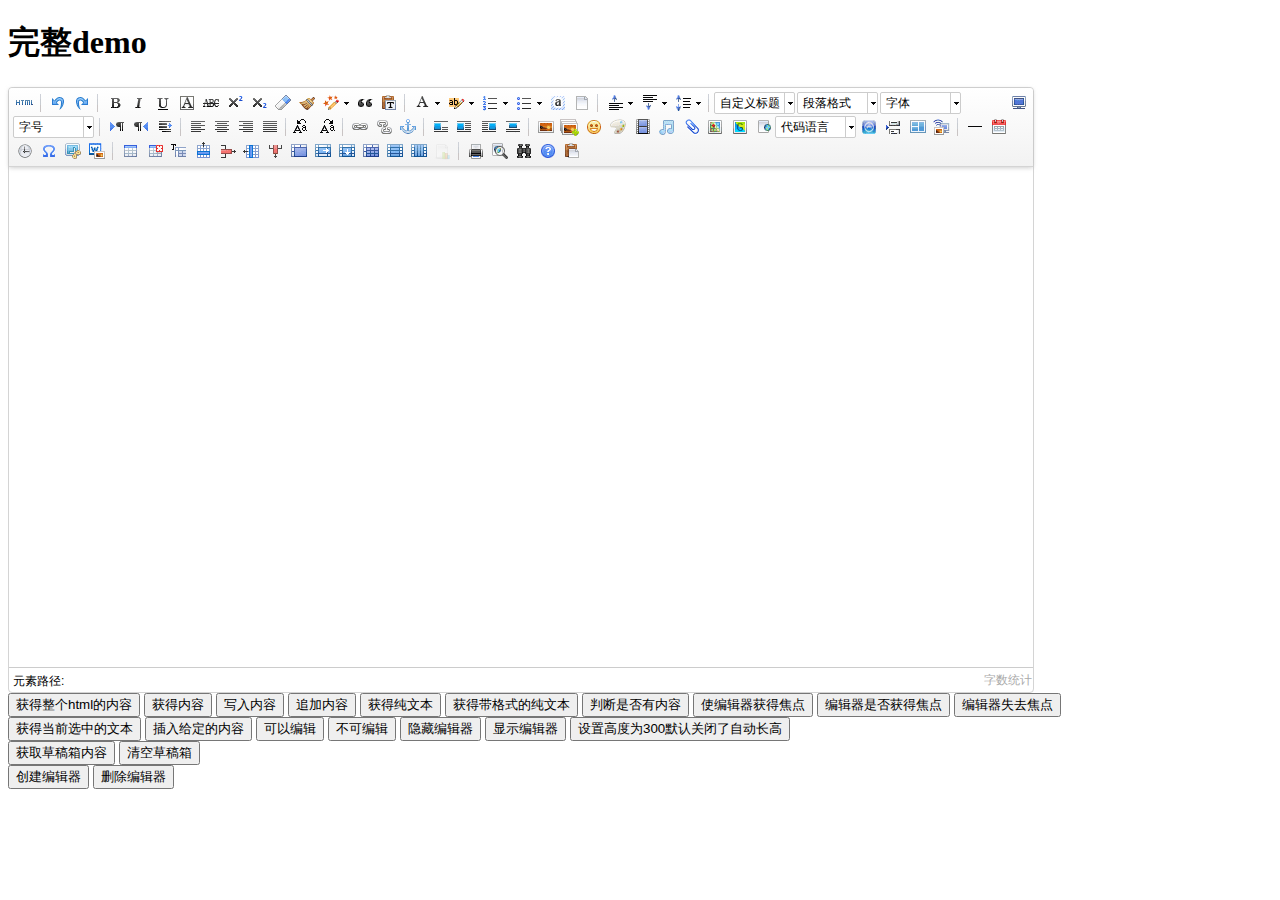
<file: b_admin/ueditor/index.html>
<!DOCTYPE HTML PUBLIC "-//W3C//DTD HTML 4.01 Transitional//EN"
        "http://www.w3.org/TR/html4/loose.dtd">
<html>
<head>
    <title>完整demo</title>
    <meta http-equiv="Content-Type" content="text/html;charset=utf-8"/>
    <script type="text/javascript" charset="utf-8" src="ueditor.config.js"></script>
    <script type="text/javascript" charset="utf-8" src="ueditor.all.min.js"> </script>
    <!--建议手动加在语言，避免在ie下有时因为加载语言失败导致编辑器加载失败-->
    <!--这里加载的语言文件会覆盖你在配置项目里添加的语言类型，比如你在配置项目里配置的是英文，这里加载的中文，那最后就是中文-->
    <script type="text/javascript" charset="utf-8" src="lang/zh-cn/zh-cn.js"></script>

    <style type="text/css">
        div{
            width:100%;
        }
    </style>
</head>
<body>
<div>
    <h1>完整demo</h1>
    <script id="editor" type="text/plain" style="width:1024px;height:500px;"></script>
</div>
<div id="btns">
    <div>
        <button onclick="getAllHtml()">获得整个html的内容</button>
        <button onclick="getContent()">获得内容</button>
        <button onclick="setContent()">写入内容</button>
        <button onclick="setContent(true)">追加内容</button>
        <button onclick="getContentTxt()">获得纯文本</button>
        <button onclick="getPlainTxt()">获得带格式的纯文本</button>
        <button onclick="hasContent()">判断是否有内容</button>
        <button onclick="setFocus()">使编辑器获得焦点</button>
        <button onmousedown="isFocus(event)">编辑器是否获得焦点</button>
        <button onmousedown="setblur(event)" >编辑器失去焦点</button>

    </div>
    <div>
        <button onclick="getText()">获得当前选中的文本</button>
        <button onclick="insertHtml()">插入给定的内容</button>
        <button id="enable" onclick="setEnabled()">可以编辑</button>
        <button onclick="setDisabled()">不可编辑</button>
        <button onclick=" UE.getEditor('editor').setHide()">隐藏编辑器</button>
        <button onclick=" UE.getEditor('editor').setShow()">显示编辑器</button>
        <button onclick=" UE.getEditor('editor').setHeight(300)">设置高度为300默认关闭了自动长高</button>
    </div>

    <div>
        <button onclick="getLocalData()" >获取草稿箱内容</button>
        <button onclick="clearLocalData()" >清空草稿箱</button>
    </div>

</div>
<div>
    <button onclick="createEditor()">
    创建编辑器</button>
    <button onclick="deleteEditor()">
    删除编辑器</button>
</div>

<script type="text/javascript">

    //实例化编辑器
    //建议使用工厂方法getEditor创建和引用编辑器实例，如果在某个闭包下引用该编辑器，直接调用UE.getEditor('editor')就能拿到相关的实例
    var ue = UE.getEditor('editor');


    function isFocus(e){
        alert(UE.getEditor('editor').isFocus());
        UE.dom.domUtils.preventDefault(e)
    }
    function setblur(e){
        UE.getEditor('editor').blur();
        UE.dom.domUtils.preventDefault(e)
    }
    function insertHtml() {
        var value = prompt('插入html代码', '');
        UE.getEditor('editor').execCommand('insertHtml', value)
    }
    function createEditor() {
        enableBtn();
        UE.getEditor('editor');
    }
    function getAllHtml() {
        alert(UE.getEditor('editor').getAllHtml())
    }
    function getContent() {
        var arr = [];
        arr.push("使用editor.getContent()方法可以获得编辑器的内容");
        arr.push("内容为：");
        arr.push(UE.getEditor('editor').getContent());
        alert(arr.join("\n"));
    }
    function getPlainTxt() {
        var arr = [];
        arr.push("使用editor.getPlainTxt()方法可以获得编辑器的带格式的纯文本内容");
        arr.push("内容为：");
        arr.push(UE.getEditor('editor').getPlainTxt());
        alert(arr.join('\n'))
    }
    function setContent(isAppendTo) {
        var arr = [];
        arr.push("使用editor.setContent('欢迎使用ueditor')方法可以设置编辑器的内容");
        UE.getEditor('editor').setContent('欢迎使用ueditor', isAppendTo);
        alert(arr.join("\n"));
    }
    function setDisabled() {
        UE.getEditor('editor').setDisabled('fullscreen');
        disableBtn("enable");
    }

    function setEnabled() {
        UE.getEditor('editor').setEnabled();
        enableBtn();
    }

    function getText() {
        //当你点击按钮时编辑区域已经失去了焦点，如果直接用getText将不会得到内容，所以要在选回来，然后取得内容
        var range = UE.getEditor('editor').selection.getRange();
        range.select();
        var txt = UE.getEditor('editor').selection.getText();
        alert(txt)
    }

    function getContentTxt() {
        var arr = [];
        arr.push("使用editor.getContentTxt()方法可以获得编辑器的纯文本内容");
        arr.push("编辑器的纯文本内容为：");
        arr.push(UE.getEditor('editor').getContentTxt());
        alert(arr.join("\n"));
    }
    function hasContent() {
        var arr = [];
        arr.push("使用editor.hasContents()方法判断编辑器里是否有内容");
        arr.push("判断结果为：");
        arr.push(UE.getEditor('editor').hasContents());
        alert(arr.join("\n"));
    }
    function setFocus() {
        UE.getEditor('editor').focus();
    }
    function deleteEditor() {
        disableBtn();
        UE.getEditor('editor').destroy();
    }
    function disableBtn(str) {
        var div = document.getElementById('btns');
        var btns = UE.dom.domUtils.getElementsByTagName(div, "button");
        for (var i = 0, btn; btn = btns[i++];) {
            if (btn.id == str) {
                UE.dom.domUtils.removeAttributes(btn, ["disabled"]);
            } else {
                btn.setAttribute("disabled", "true");
            }
        }
    }
    function enableBtn() {
        var div = document.getElementById('btns');
        var btns = UE.dom.domUtils.getElementsByTagName(div, "button");
        for (var i = 0, btn; btn = btns[i++];) {
            UE.dom.domUtils.removeAttributes(btn, ["disabled"]);
        }
    }

    function getLocalData () {
        alert(UE.getEditor('editor').execCommand( "getlocaldata" ));
    }

    function clearLocalData () {
        UE.getEditor('editor').execCommand( "clearlocaldata" );
        alert("已清空草稿箱")
    }
</script>
</body>
</html>
</file>
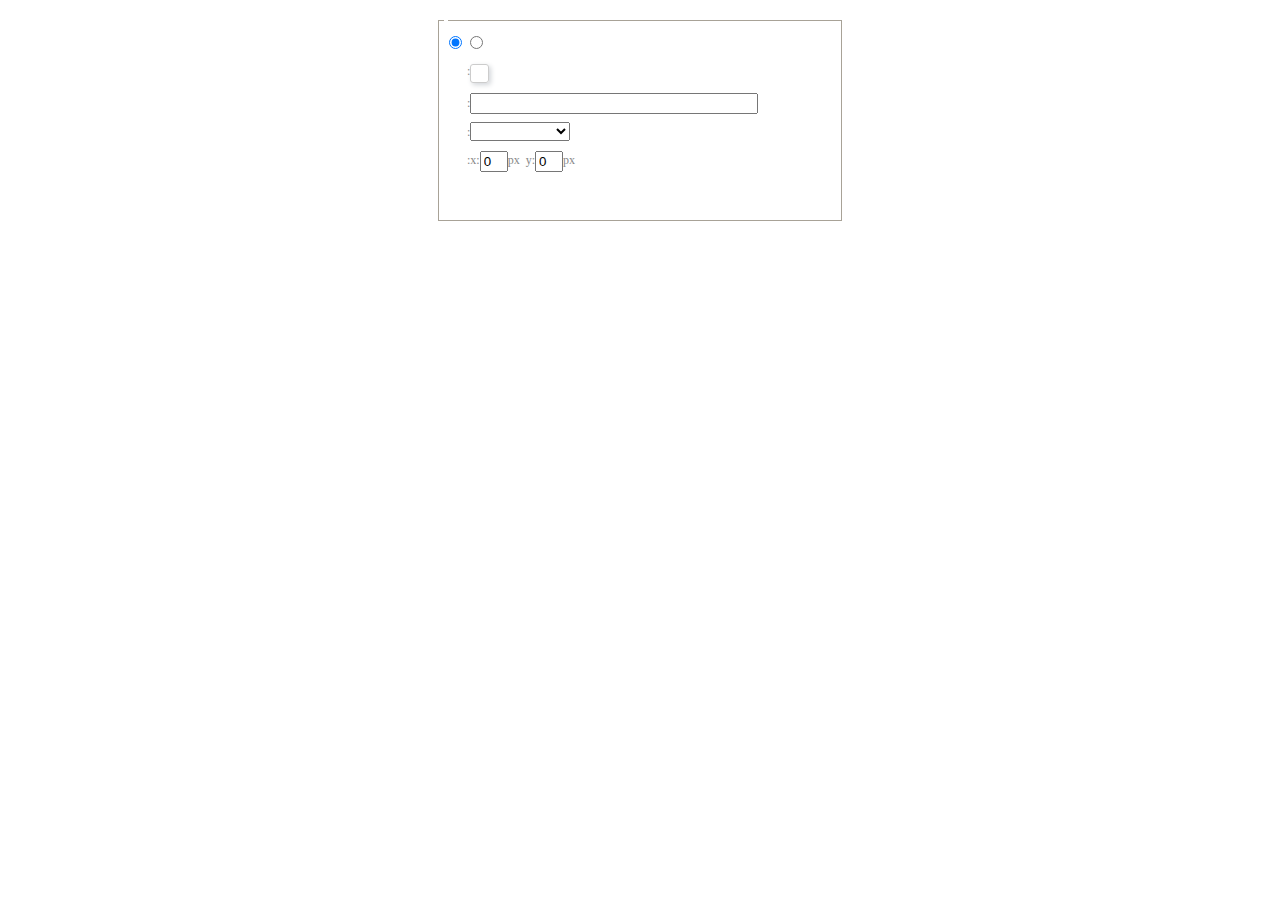
<file: b_admin/ueditor/dialogs/background/background.html>
<!DOCTYPE HTML>
<html>
<head>
    <meta http-equiv="Content-Type" content="text/html;charset=utf-8"/>
    <script type="text/javascript" src="../internal.js"></script>
    <link rel="stylesheet" type="text/css" href="background.css">
</head>
<body>
    <div id="bg_container" class="wrapper">
        <div id="tabHeads" class="tabhead">
            <span class="focus" data-content-id="normal"><var id="lang_background_normal"></var></span>
            <span class="" data-content-id="imgManager"><var id="lang_background_local"></var></span>
        </div>
        <div id="tabBodys" class="tabbody">
            <div id="normal" class="panel focus">
                <fieldset class="bgarea">
                    <legend><var id="lang_background_set"></var></legend>
                    <div class="content">
                        <div>
                            <label><input id="nocolorRadio" class="iptradio" type="radio" name="t" value="none" checked="checked"><var id="lang_background_none"></var></label>
                            <label><input id="coloredRadio" class="iptradio" type="radio" name="t" value="color"><var id="lang_background_colored"></var></label>
                        </div>
                        <div class="wrapcolor pl">
                            <div class="color">
                                <var id="lang_background_color"></var>:
                            </div>
                            <div id="colorPicker"></div>
                            <div class="clear"></div>
                        </div>
                        <div class="wrapcolor pl">
                            <label><var id="lang_background_netimg"></var>:</label><input class="txt" type="text" id="url">
                        </div>
                        <div id="alignment" class="alignment">
                            <var id="lang_background_align"></var>:<select id="repeatType">
                                <option value="center"></option>
                                <option value="repeat-x"></option>
                                <option value="repeat-y"></option>
                                <option value="repeat"></option>
                                <option value="self"></option>
                            </select>
                        </div>
                        <div id="custom" >
                            <var id="lang_background_position"></var>:x:<input type="text" size="1" id="x" maxlength="4" value="0">px&nbsp;&nbsp;y:<input type="text" size="1" id="y" maxlength="4" value="0">px
                        </div>
                    </div>
                </fieldset>

            </div>
            <div id="imgManager" class="panel">
                <div id="imageList" style=""></div>
            </div>
        </div>
    </div>
    <script type="text/javascript" src="background.js"></script>
</body>
</html>
</file>
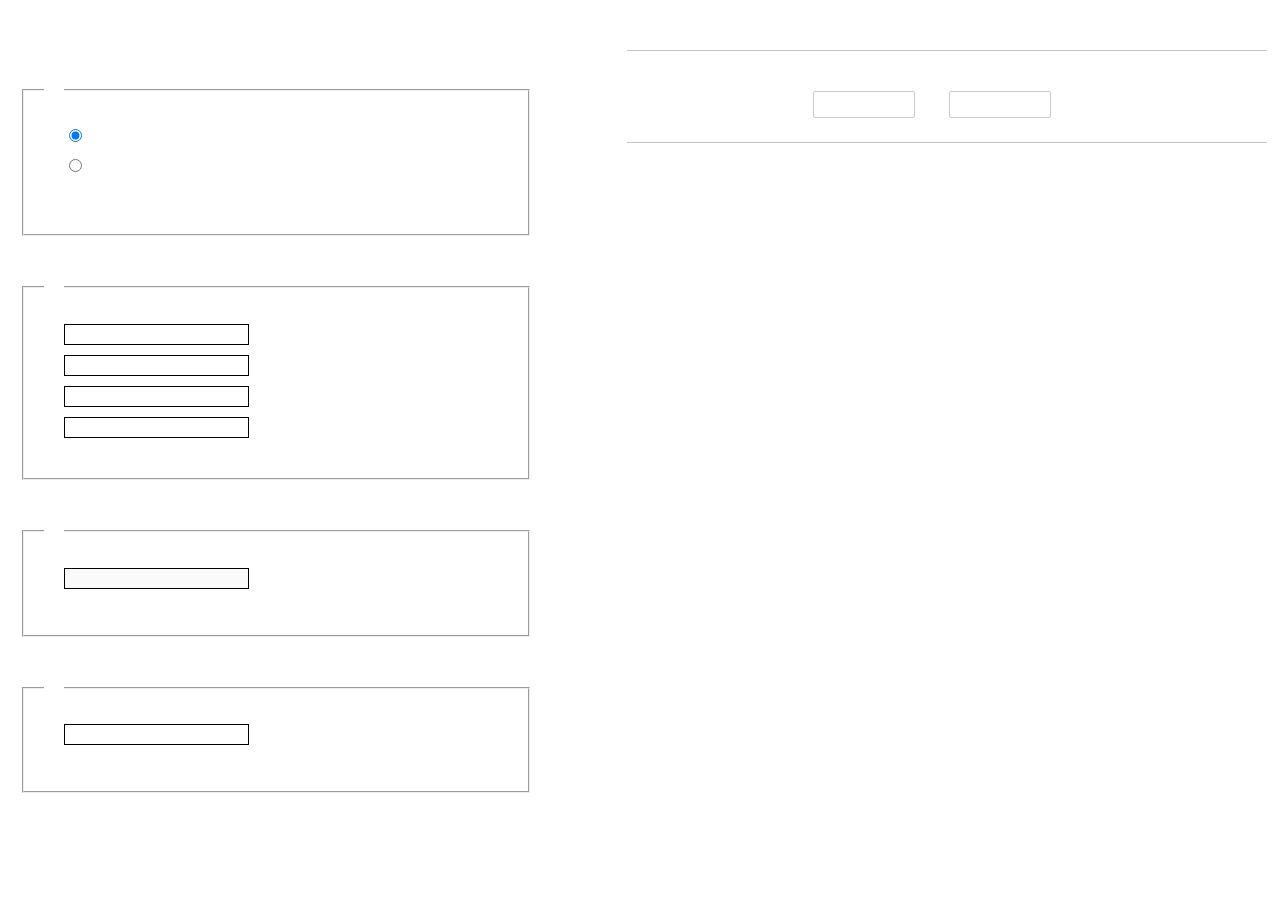
<file: b_admin/ueditor/dialogs/charts/charts.html>
<!DOCTYPE html>
<html>
    <head>
        <title>chart</title>
        <meta chartset="utf-8">
        <link rel="stylesheet" type="text/css" href="charts.css">
        <script type="text/javascript" src="../internal.js"></script>
    </head>
    <body>
        <div class="main">
            <div class="table-view">
                <h3><var id="lang_data_source"></var></h3>
                <div id="tableContainer" class="table-container"></div>
                <h3><var id="lang_chart_format"></var></h3>
                <form name="data-form">
                    <div class="charts-format">
                        <fieldset>
                            <legend><var id="lang_data_align"></var></legend>
                            <div class="format-item-container">
                                <label>
                                    <input type="radio" class="format-ctrl not-pie-item" name="charts-format" value="1" checked="checked">
                                    <var id="lang_chart_align_same"></var>
                                </label>
                                <label>
                                    <input type="radio" class="format-ctrl not-pie-item" name="charts-format" value="-1">
                                    <var id="lang_chart_align_reverse"></var>
                                </label>
                                <br>
                            </div>
                        </fieldset>
                        <fieldset>
                            <legend><var id="lang_chart_title"></var></legend>
                            <div class="format-item-container">
                                <label>
                                    <var id="lang_chart_main_title"></var><input type="text" name="title" class="data-item">
                                </label>
                                <label>
                                    <var id="lang_chart_sub_title"></var><input type="text" name="sub-title" class="data-item not-pie-item">
                                </label>
                                <label>
                                    <var id="lang_chart_x_title"></var><input type="text" name="x-title" class="data-item not-pie-item">
                                </label>
                                <label>
                                    <var id="lang_chart_y_title"></var><input type="text" name="y-title" class="data-item not-pie-item">
                                </label>
                            </div>
                        </fieldset>
                        <fieldset>
                            <legend><var id="lang_chart_tip"></var></legend>
                            <div class="format-item-container">
                                <label>
                                    <var id="lang_cahrt_tip_prefix"></var>
                                    <input type="text" id="tipInput" name="tip" class="data-item" disabled="disabled">
                                </label>
                                <p><var id="lang_cahrt_tip_description"></var></p>
                            </div>
                        </fieldset>
                        <fieldset>
                            <legend><var id="lang_chart_data_unit"></var></legend>
                            <div class="format-item-container">
                                <label><var id="lang_chart_data_unit_title"></var><input type="text" name="unit" class="data-item"></label>
                                <p><var id="lang_chart_data_unit_description"></var></p>
                            </div>
                        </fieldset>
                    </div>
                </form>
            </div>
            <div class="charts-view">
                <div id="chartsContainer" class="charts-container"></div>
                <div id="chartsType" class="charts-type">
                    <h3><var id="lang_chart_type"></var></h3>
                    <div class="scroll-view">
                        <div class="scroll-container">
                            <div id="scrollBed" class="scroll-bed"></div>
                        </div>
                        <div id="buttonContainer" class="button-container">
                            <a href="#" data-title="prev"><var id="lang_prev_btn"></var></a>
                            <a href="#" data-title="next"><var id="lang_next_btn"></var></a>
                        </div>
                    </div>
                </div>
            </div>
        </div>
        <script src="../../third-party/jquery-1.10.2.min.js"></script>
        <script src="../../third-party/highcharts/highcharts.js"></script>
        <script src="chart.config.js"></script>
        <script src="charts.js"></script>
    </body>
</html>
</file>
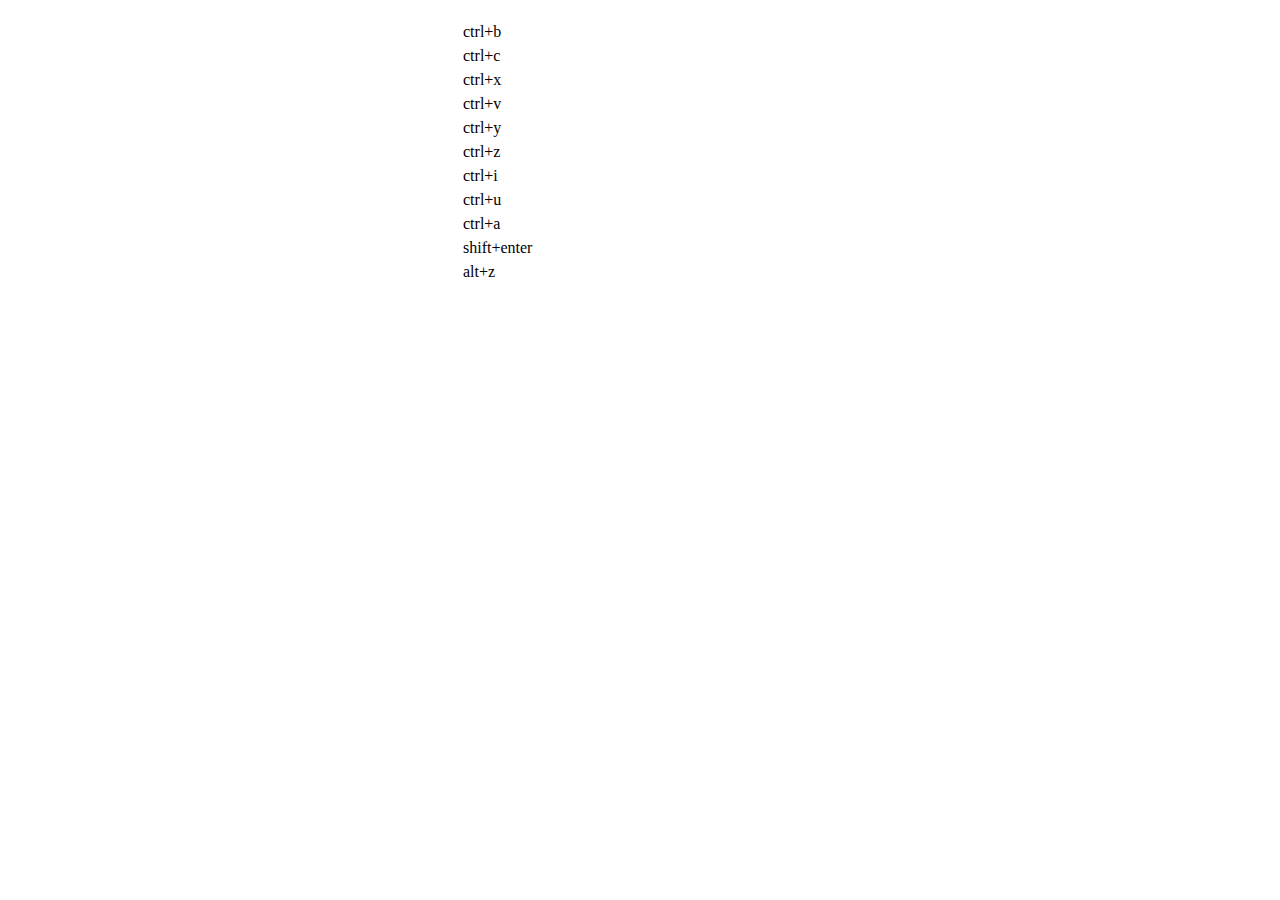
<file: b_admin/ueditor/dialogs/help/help.html>
<!DOCTYPE HTML PUBLIC "-//W3C//DTD HTML 4.01 Transitional//EN"
        "http://www.w3.org/TR/html4/loose.dtd">
<html>
<head>
    <title>帮助</title>
    <meta content="text/html; charset=utf-8" http-equiv="Content-Type"/>
    <script type="text/javascript" src="../internal.js"></script>
    <link rel="stylesheet" type="text/css" href="help.css">
</head>
<body>
<div class="wrapper" id="helptab">
    <div id="tabHeads" class="tabhead">
        <span class="focus" tabsrc="about"><var id="lang_input_about"></var></span>
        <span tabsrc="shortcuts"><var id="lang_input_shortcuts"></var></span>
    </div>
    <div id="tabBodys" class="tabbody">
        <div id="about" class="panel">
            <h1>UEditor</h1>
            <p id="version"></p>
            <p><var id="lang_input_introduction"></var></p>
        </div>
        <div id="shortcuts" class="panel">
            <table>
                <thead>
                <tr>
                    <td><var id="lang_Txt_shortcuts"></var></td>
                    <td><var id="lang_Txt_func"></var></td>
                </tr>
                </thead>
                <tbody>
                <tr>
                    <td>ctrl+b</td>
                    <td><var id="lang_Txt_bold"></var></td>
                </tr>
                <tr>
                    <td>ctrl+c</td>
                    <td><var id="lang_Txt_copy"></var></td>
                </tr>
                <tr>
                    <td>ctrl+x</td>
                    <td><var id="lang_Txt_cut"></var></td>
                </tr>
                <tr>
                    <td>ctrl+v</td>
                    <td><var id="lang_Txt_Paste"></var></td>
                </tr>
                <tr>
                    <td>ctrl+y</td>
                    <td><var id="lang_Txt_undo"></var></td>
                </tr>
                <tr>
                    <td>ctrl+z</td>
                    <td><var id="lang_Txt_redo"></var></td>
                </tr>
                <tr>
                    <td>ctrl+i</td>
                    <td><var id="lang_Txt_italic"></var></td>
                </tr>
                <tr>
                    <td>ctrl+u</td>
                    <td><var id="lang_Txt_underline"></var></td>
                </tr>
                <tr>
                    <td>ctrl+a</td>
                    <td><var id="lang_Txt_selectAll"></var></td>
                </tr>
                <tr>
                    <td>shift+enter</td>
                    <td><var id="lang_Txt_visualEnter"></var></td>
                </tr>
                <tr>
                    <td>alt+z</td>
                    <td><var id="lang_Txt_fullscreen"></var></td>
                </tr>
                </tbody>
            </table>
        </div>
    </div>
</div>
<script type="text/javascript" src="help.js"></script>
</body>
</html>
</file>
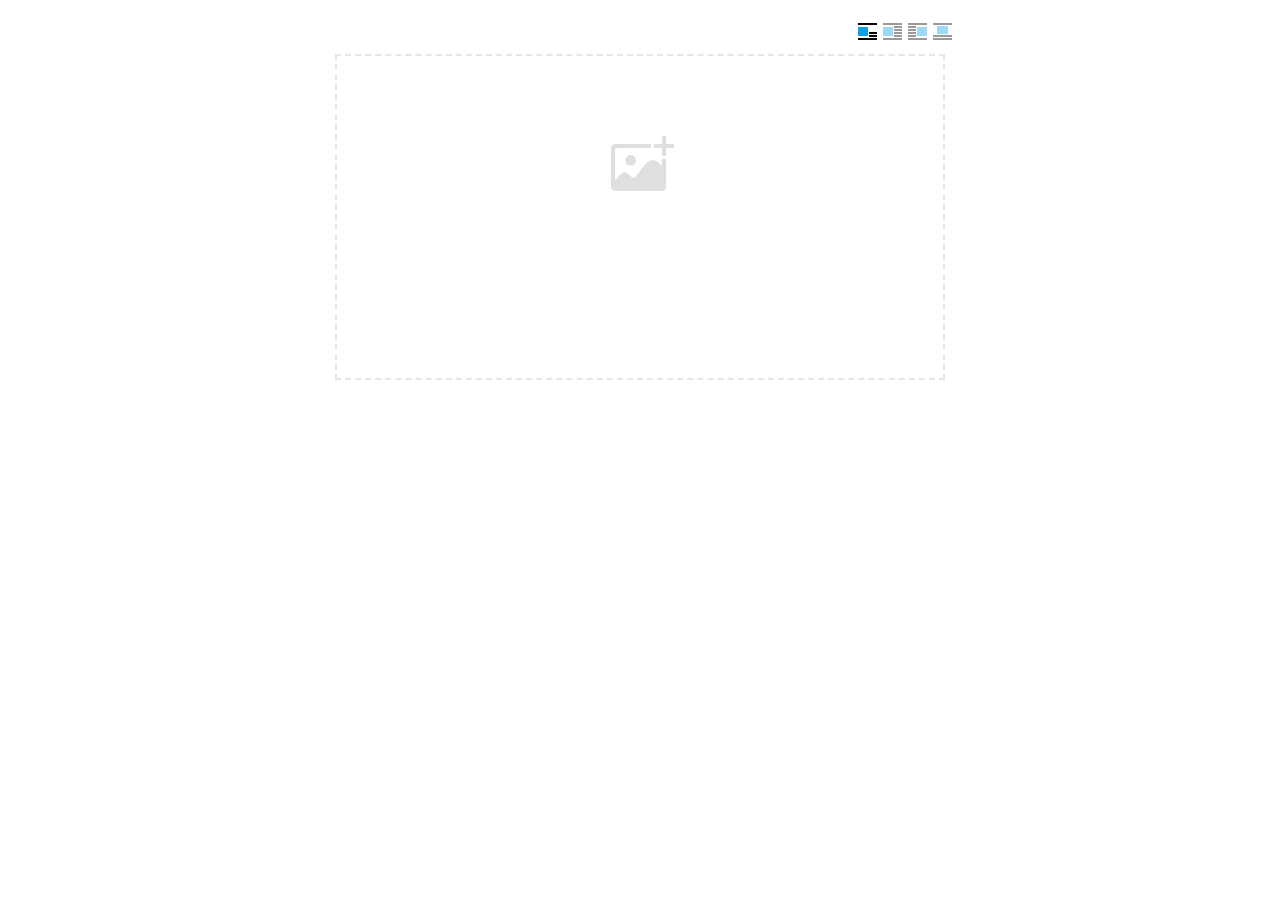
<file: b_admin/ueditor/dialogs/image/image.html>
<!doctype html>
<html>
<head>
    <meta charset="UTF-8">
    <title>ueditor图片对话框</title>
    <script type="text/javascript" src="../internal.js"></script>

    <!-- jquery -->
    <script type="text/javascript" src="../../third-party/jquery-1.10.2.min.js"></script>

    <!-- webuploader -->
    <script src="../../third-party/webuploader/webuploader.min.js"></script>
    <link rel="stylesheet" type="text/css" href="../../third-party/webuploader/webuploader.css">

    <!-- image dialog -->
    <link rel="stylesheet" href="image.css" type="text/css" />
</head>
<body>

    <div class="wrapper">
        <div id="tabhead" class="tabhead">
            <span class="tab" data-content-id="remote"><var id="lang_tab_remote"></var></span>
            <span class="tab focus" data-content-id="upload"><var id="lang_tab_upload"></var></span>
            <span class="tab" data-content-id="online"><var id="lang_tab_online"></var></span>
            <span class="tab" data-content-id="search"><var id="lang_tab_search"></var></span>
        </div>
        <div class="alignBar">
            <label class="algnLabel"><var id="lang_input_align"></var></label>
                    <span id="alignIcon">
                        <span id="noneAlign" class="none-align focus" data-align="none"></span>
                        <span id="leftAlign" class="left-align" data-align="left"></span>
                        <span id="rightAlign" class="right-align" data-align="right"></span>
                        <span id="centerAlign" class="center-align" data-align="center"></span>
                    </span>
            <input id="align" name="align" type="hidden" value="none"/>
        </div>
        <div id="tabbody" class="tabbody">

            <!-- 远程图片 -->
            <div id="remote" class="panel">
                <div class="top">
                    <div class="row">
                        <label for="url"><var id="lang_input_url"></var></label>
                        <span><input class="text" id="url" type="text"/></span>
                    </div>
                </div>
                <div class="left">
                    <div class="row">
                        <label><var id="lang_input_size"></var></label>
                        <span><var id="lang_input_width">&nbsp;&nbsp;</var><input class="text" type="text" id="width"/>px </span>
                        <span><var id="lang_input_height">&nbsp;&nbsp;</var><input class="text" type="text" id="height"/>px </span>
                        <span><input id="lock" type="checkbox" disabled="disabled"><span id="lockicon"></span></span>
                    </div>
                    <div class="row">
                        <label><var id="lang_input_border"></var></label>
                        <span><input class="text" type="text" id="border"/>px </span>
                    </div>
                    <div class="row">
                        <label><var id="lang_input_vhspace"></var></label>
                        <span><input class="text" type="text" id="vhSpace"/>px </span>
                    </div>
                    <div class="row">
                        <label><var id="lang_input_title"></var></label>
                        <span><input class="text" type="text" id="title"/></span>
                    </div>
                </div>
                <div class="right"><div id="preview"></div></div>
            </div>

            <!-- 上传图片 -->
            <div id="upload" class="panel focus">
                <div id="queueList" class="queueList">
                    <div class="statusBar element-invisible">
                        <div class="progress">
                            <span class="text">0%</span>
                            <span class="percentage"></span>
                        </div><div class="info"></div>
                        <div class="btns">
                            <div id="filePickerBtn"></div>
                            <div class="uploadBtn"><var id="lang_start_upload"></var></div>
                        </div>
                    </div>
                    <div id="dndArea" class="placeholder">
                        <div class="filePickerContainer">
                            <div id="filePickerReady"></div>
                        </div>
                    </div>
                    <ul class="filelist element-invisible">
                        <li id="filePickerBlock" class="filePickerBlock"></li>
                    </ul>
                </div>
            </div>

            <!-- 在线图片 -->
            <div id="online" class="panel">
                <div id="imageList"><var id="lang_imgLoading"></var></div>
            </div>

            <!-- 搜索图片 -->
            <div id="search" class="panel">
                <div class="searchBar">
                    <input id="searchTxt" class="searchTxt text" type="text" />
                    <select id="searchType" class="searchType">
                        <option value="&s=4&z=0"></option>
                        <option value="&s=1&z=19"></option>
                        <option value="&s=2&z=0"></option>
                        <option value="&s=3&z=0"></option>
                    </select>
                    <input id="searchReset" type="button"  />
                    <input id="searchBtn" type="button"  />
                </div>
                <div id="searchList" class="searchList"><ul id="searchListUl"></ul></div>
            </div>

        </div>
    </div>
    <script type="text/javascript" src="image.js"></script>

</body>
</html>
</file>
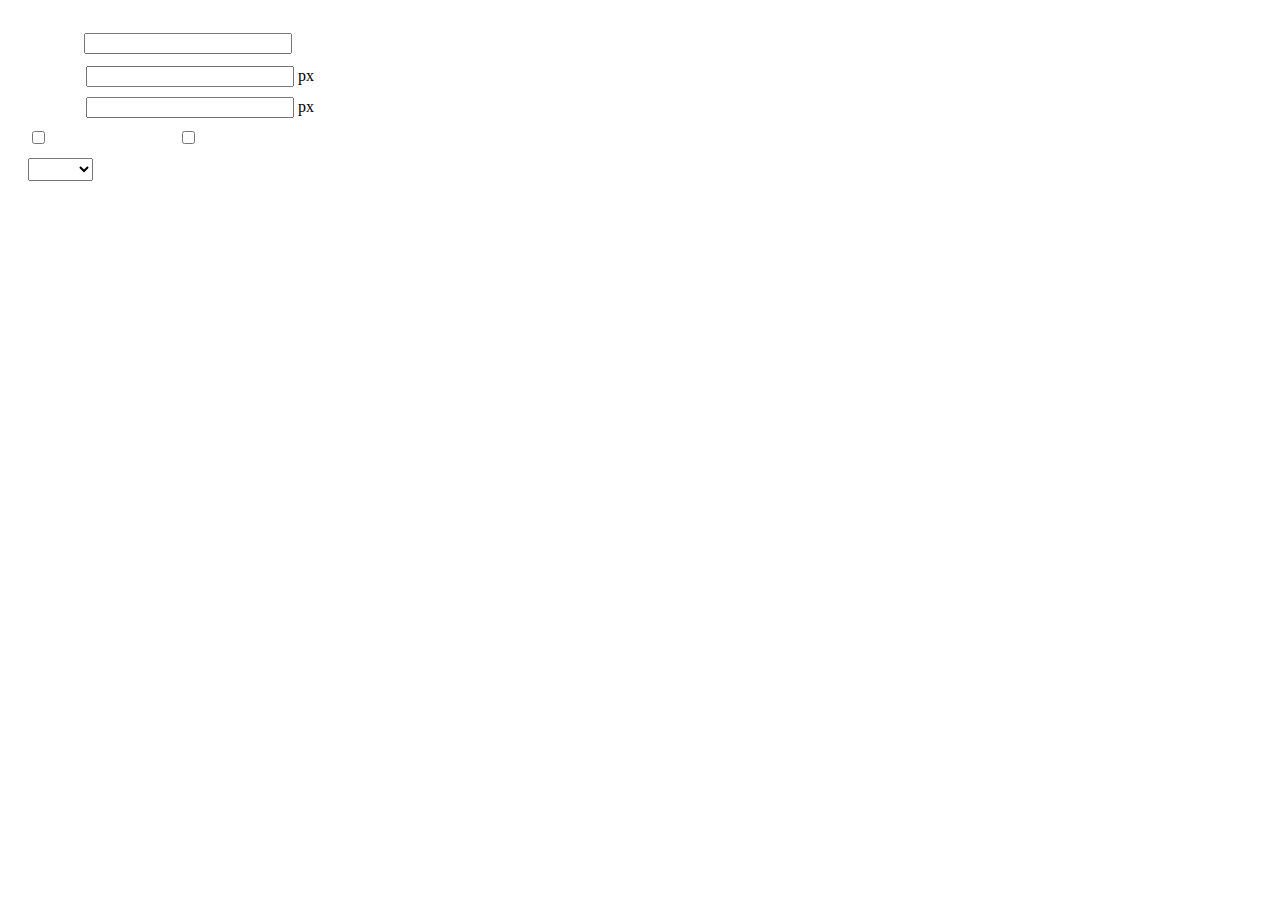
<file: b_admin/ueditor/dialogs/insertframe/insertframe.html>
<!DOCTYPE html>
<html>
<head>
    <meta http-equiv="Content-Type" content="text/html; charset=utf-8"/>
    <title></title>
    <script type="text/javascript" src="../internal.js"></script>
    <style type="text/css">
        .warp {width: 320px;height: 153px;margin-left:5px;padding: 20px 0 0 15px;position: relative;}
        #url {width: 290px; margin-bottom: 2px; margin-left: -6px; margin-left: -2px\9;*margin-left:0;_margin-left:0; }
        .format span{display: inline-block; width: 58px;text-align: center; zoom:1;}
        table td{padding:5px 0;}
        #align{width: 65px;height: 23px;line-height: 22px;}
    </style>
</head>
<body>
<div class="warp">
        <table width="300" cellpadding="0" cellspacing="0">
            <tr>
                <td colspan="2" class="format">
                    <span><var id="lang_input_address"></var></span>
                    <input style="width:200px" id="url" type="text" value=""/>
                </td>
            </tr>
            <tr>
                <td colspan="2" class="format"><span><var id="lang_input_width"></var></span><input style="width:200px" type="text" id="width"/> px</td>

            </tr>
            <tr>
                <td colspan="2" class="format"><span><var id="lang_input_height"></var></span><input style="width:200px" type="text" id="height"/> px</td>
            </tr>
            <tr>
                <td><span><var id="lang_input_isScroll"></var></span><input type="checkbox" id="scroll"/> </td>
                <td><span><var id="lang_input_frameborder"></var></span><input type="checkbox" id="frameborder"/> </td>
            </tr>

            <tr>
                <td colspan="2"><span><var id="lang_input_alignMode"></var></span>
                    <select id="align">
                        <option value=""></option>
                        <option value="left"></option>
                        <option value="right"></option>
                    </select>
                </td>
            </tr>
        </table>
</div>
<script type="text/javascript">
    var iframe = editor._iframe;
    if(iframe){
        $G("url").value = iframe.getAttribute("src")||"";
        $G("width").value = iframe.getAttribute("width")||iframe.style.width.replace("px","")||"";
        $G("height").value = iframe.getAttribute("height") || iframe.style.height.replace("px","") ||"";
        $G("scroll").checked = (iframe.getAttribute("scrolling") == "yes") ? true : false;
        $G("frameborder").checked = (iframe.getAttribute("frameborder") == "1") ? true : false;
        $G("align").value = iframe.align ? iframe.align : "";
    }
    function queding(){
        var  url = $G("url").value.replace(/^\s*|\s*$/ig,""),
                width = $G("width").value,
                height = $G("height").value,
                scroll = $G("scroll"),
                frameborder = $G("frameborder"),
                float = $G("align").value,
                newIframe = editor.document.createElement("iframe"),
                div;
        if(!url){
            alert(lang.enterAddress);
            return false;
        }
        newIframe.setAttribute("src",/http:\/\/|https:\/\//ig.test(url) ? url : "http://"+url);
        /^[1-9]+[.]?\d*$/g.test( width ) ? newIframe.setAttribute("width",width) : "";
        /^[1-9]+[.]?\d*$/g.test( height ) ? newIframe.setAttribute("height",height) : "";
        scroll.checked ?  newIframe.setAttribute("scrolling","yes") : newIframe.setAttribute("scrolling","no");
        frameborder.checked ?  newIframe.setAttribute("frameborder","1",0) : newIframe.setAttribute("frameborder","0",0);
        float ? newIframe.setAttribute("align",float) :  newIframe.setAttribute("align","");
        if(iframe){
            iframe.parentNode.insertBefore(newIframe,iframe);
            domUtils.remove(iframe);
        }else{
            div = editor.document.createElement("div");
            div.appendChild(newIframe);
            editor.execCommand("inserthtml",div.innerHTML);
        }
        editor._iframe = null;
        dialog.close();
    }
    dialog.onok = queding;
    $G("url").onkeydown = function(evt){
        evt = evt || event;
        if(evt.keyCode == 13){
            queding();
        }
    };
    $focus($G( "url" ));

</script>
</body>
</html>
</file>
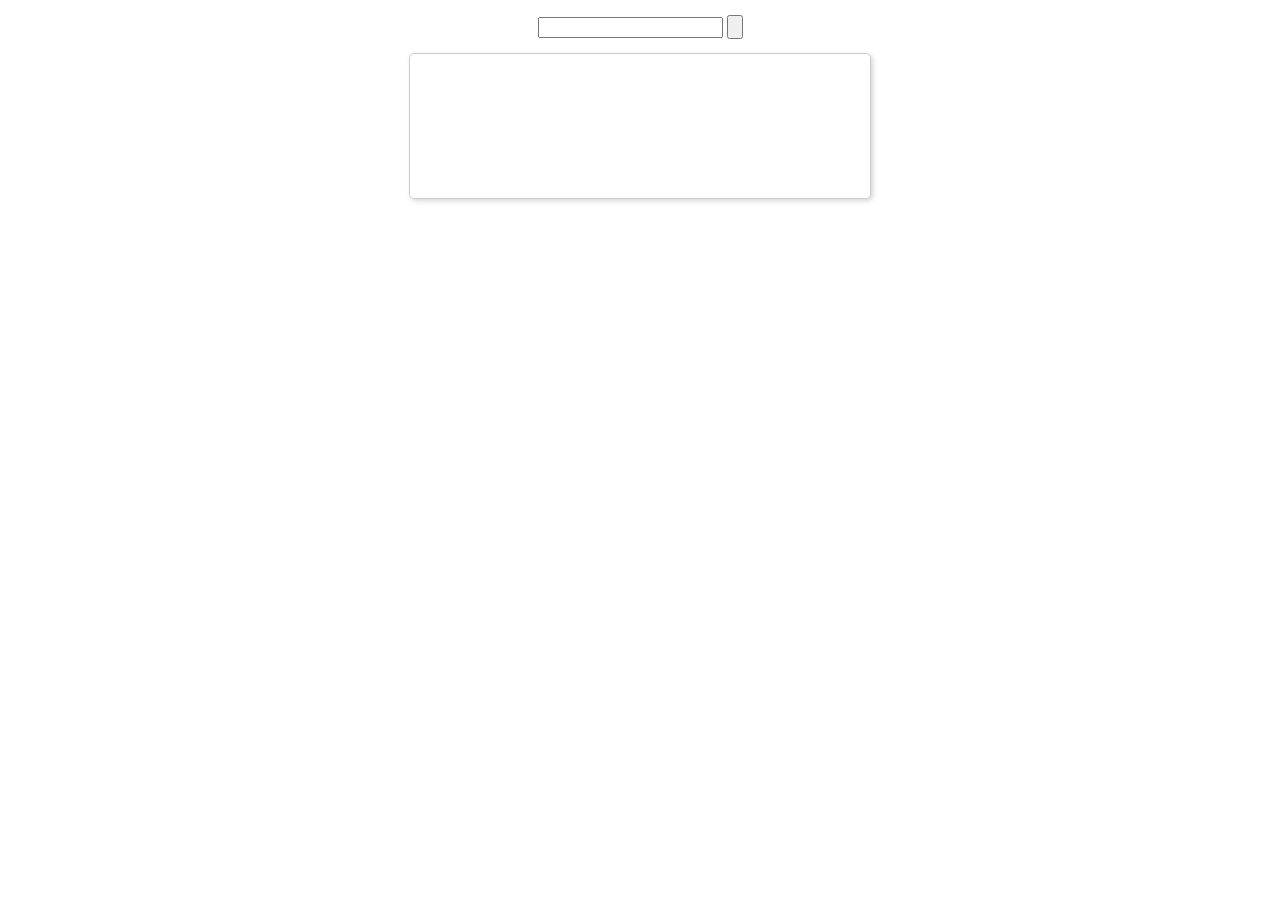
<file: b_admin/ueditor/dialogs/music/music.html>
<!DOCTYPE html>
<html>
<head>
    <meta http-equiv="content-type" content="text/html; charset=utf-8">
    <title>插入音乐</title>
    <script type="text/javascript" src="../internal.js"></script>
    <link rel="stylesheet" type="text/css" href="music.css">
</head>
<body>
<div class="wrapper">
    <div class="searchBar">
        <input id="J_searchName" type="text"/>
        <input type="button" class="searchBtn" id="J_searchBtn">
    </div>
    <div class="resultBar" id="J_resultBar">
        <div class="loading" style="display:none"></div>
        <div class="empty"><var id="lang_input_tips"></var></div>
    </div>
    <div id="J_preview"></div>
</div>
<script type="text/javascript" src="music.js"></script>
<script type="text/javascript">
    var music = new Music;
    dialog.onok = function () {
        music.exec();
    };
    dialog.oncancel = function () {
        $G('J_preview').innerHTML = "";
    };
</script>
</body>
</html>
</file>
<file: b_admin/ueditor/dialogs/background/background.css>
.wrapper{ width: 424px;margin: 10px auto; zoom:1;position: relative}
.tabbody{height:225px;}
.tabbody .panel { position: absolute;width:100%; height:100%;background: #fff; display: none;}
.tabbody .focus { display: block;}

body{font-size: 12px;color: #888;overflow: hidden;}
input,label{vertical-align:middle}
.clear{clear: both;}
.pl{padding-left: 18px;padding-left: 23px\9;}

#imageList {width: 420px;height: 215px;margin-top: 10px;overflow: hidden;overflow-y: auto;}
#imageList div {float: left;width: 100px;height: 95px;margin: 5px 10px;}
#imageList img {cursor: pointer;border: 2px solid white;}

.bgarea{margin: 10px;padding: 5px;height: 84%;border: 1px solid #A8A297;}
.content div{margin: 10px 0 10px 5px;}
.content .iptradio{margin: 0px 5px 5px 0px;}
.txt{width:280px;}

.wrapcolor{height: 19px;}
div.color{float: left;margin: 0;}
#colorPicker{width: 17px;height: 17px;border: 1px solid #CCC;display: inline-block;border-radius: 3px;box-shadow: 2px 2px 5px #D3D6DA;margin: 0;float: left;}
div.alignment,#custom{margin-left: 23px;margin-left: 28px\9;}
#custom input{height: 15px;min-height: 15px;width:20px;}
#repeatType{width:100px;}


/* 图片管理样式 */
#imgManager {
    width: 100%;
    height: 225px;
}
#imgManager #imageList{
    width: 100%;
    overflow-x: hidden;
    overflow-y: auto;
}
#imgManager ul {
    display: block;
    list-style: none;
    margin: 0;
    padding: 0;
}
#imgManager li {
    float: left;
    display: block;
    list-style: none;
    padding: 0;
    width: 113px;
    height: 113px;
    margin: 9px 0 0 19px;
    background-color: #eee;
    overflow: hidden;
    cursor: pointer;
    position: relative;
}
#imgManager li.clearFloat {
    float: none;
    clear: both;
    display: block;
    width:0;
    height:0;
    margin: 0;
    padding: 0;
}
#imgManager li img {
    cursor: pointer;
}
#imgManager li .icon {
    cursor: pointer;
    width: 113px;
    height: 113px;
    position: absolute;
    top: 0;
    left: 0;
    z-index: 2;
    border: 0;
    background-repeat: no-repeat;
}
#imgManager li .icon:hover {
    width: 107px;
    height: 107px;
    border: 3px solid #1094fa;
}
#imgManager li.selected .icon {
    background-image: url(images/success.png);
    background-position: 75px 75px;
}
#imgManager li.selected .icon:hover {
    width: 107px;
    height: 107px;
    border: 3px solid #1094fa;
    background-position: 72px 72px;
}
</file>
<file: b_admin/ueditor/dialogs/charts/charts.css>
html, body {
    width: 100%;
    height: 100%;
    margin: 0;
    padding: 0;
    overflow-x: hidden;
}

.main {
    width: 100%;
    overflow: hidden;
}

.table-view {
    height: 100%;
    float: left;
    margin: 20px;
    width: 40%;
}

.table-view .table-container {
    width: 100%;
    margin-bottom: 50px;
    overflow: scroll;
}

.table-view th {
    padding: 5px 10px;
    background-color: #F7F7F7;
}

.table-view td {
    width: 50px;
    text-align: center;
    padding:0;
}

.table-container input {
    width: 40px;
    padding: 5px;
    border: none;
    outline: none;
}

.table-view caption {
    font-size: 18px;
    text-align: left;
}

.charts-view {
    /*margin-left: 49%!important;*/
    width: 50%;
    margin-left: 49%;
    height: 400px;
}

.charts-container {
    border-left: 1px solid #c3c3c3;
}

.charts-format fieldset {
    padding-left: 20px;
    margin-bottom: 50px;
}

.charts-format legend {
    padding-left: 10px;
    padding-right: 10px;
}

.format-item-container {
    padding: 20px;
}

.format-item-container label {
    display: block;
    margin: 10px 0;
}

.charts-format .data-item {
    border: 1px solid black;
    outline: none;
    padding: 2px 3px;
}

/* 图表类型 */

.charts-type {
    margin-top: 50px;
    height: 300px;
}

.scroll-view {
    border: 1px solid #c3c3c3;
    border-left: none;
    border-right: none;
    overflow: hidden;
}

.scroll-container {
    margin: 20px;
    width: 100%;
    overflow: hidden;
}

.scroll-bed {
    width: 10000px;
    _margin-top: 20px;
    -webkit-transition: margin-left .5s ease;
    -moz-transition: margin-left .5s ease;
    transition: margin-left .5s ease;
}

.view-box {
    display: inline-block;
    *display: inline;
    *zoom: 1;
    margin-right: 20px;
    border: 2px solid white;
    line-height: 0;
    overflow: hidden;
    cursor: pointer;
}

.view-box img {
    border: 1px solid #cecece;
}

.view-box.selected {
    border-color: #7274A7;
}

.button-container {
    margin-bottom: 20px;
    text-align: center;
}

.button-container a {
    display: inline-block;
    width: 100px;
    height: 25px;
    line-height: 25px;
    border: 1px solid #c2ccd1;
    margin-right: 30px;
    text-decoration: none;
    color: black;
    -webkit-border-radius: 2px;
    -moz-border-radius: 2px;
    border-radius: 2px;
}

.button-container a:HOVER {
    background: #fcfcfc;
}

.button-container a:ACTIVE {
    border-top-color: #c2ccd1;
    box-shadow:inset 0 5px 4px -4px rgba(49, 49, 64, 0.1);
}

.edui-charts-not-data {
    height: 100px;
    line-height: 100px;
    text-align: center;
}
</file>
<file: b_admin/ueditor/dialogs/help/help.css>
.wrapper{width: 370px;margin: 10px auto;zoom: 1;}
.tabbody{height: 360px;}
.tabbody .panel{width:100%;height: 360px;position: absolute;background: #fff;}
.tabbody .panel h1{font-size:26px;margin: 5px 0 0 5px;}
.tabbody .panel p{font-size:12px;margin: 5px 0 0 5px;}
.tabbody table{width:90%;line-height: 20px;margin: 5px 0 0 5px;;}
.tabbody table thead{font-weight: bold;line-height: 25px;}
</file>
<file: b_admin/ueditor/third-party/webuploader/webuploader.css>
.webuploader-container {
	position: relative;
}
.webuploader-element-invisible {
	position: absolute !important;
	clip: rect(1px 1px 1px 1px); /* IE6, IE7 */
    clip: rect(1px,1px,1px,1px);
}
.webuploader-pick {
	position: relative;
	display: inline-block;
	cursor: pointer;
	background: #00b7ee;
	padding: 10px 15px;
	color: #fff;
	text-align: center;
	border-radius: 3px;
	overflow: hidden;
}
.webuploader-pick-hover {
	background: #00a2d4;
}

.webuploader-pick-disable {
	opacity: 0.6;
	pointer-events:none;
}
</file>
<file: b_admin/ueditor/dialogs/image/image.css>
@charset "utf-8";
/* dialog样式 */
.wrapper {
    zoom: 1;
    width: 630px;
    *width: 626px;
    height: 380px;
    margin: 0 auto;
    padding: 10px;
    position: relative;
    font-family: sans-serif;
}

/*tab样式框大小*/
.tabhead {
    float:left;
}
.tabbody {
    width: 100%;
    height: 346px;
    position: relative;
    clear: both;
}

.tabbody .panel {
    position: absolute;
    width: 0;
    height: 0;
    background: #fff;
    overflow: hidden;
    display: none;
}

.tabbody .panel.focus {
    width: 100%;
    height: 346px;
    display: block;
}

/* 图片对齐方式 */
.alignBar{
    float:right;
    margin-top: 5px;
    position: relative;
}

.alignBar .algnLabel{
    float:left;
    height: 20px;
    line-height: 20px;
}

.alignBar #alignIcon{
    zoom:1;
    _display: inline;
    display: inline-block;
    position: relative;
}
.alignBar #alignIcon span{
    float: left;
    cursor: pointer;
    display: block;
    width: 19px;
    height: 17px;
    margin-right: 3px;
    margin-left: 3px;
    background-image: url(./images/alignicon.jpg);
}
.alignBar #alignIcon .none-align{
    background-position: 0 -18px;
}
.alignBar #alignIcon .left-align{
    background-position: -20px -18px;
}
.alignBar #alignIcon .right-align{
    background-position: -40px -18px;
}
.alignBar #alignIcon .center-align{
    background-position: -60px -18px;
}
.alignBar #alignIcon .none-align.focus{
    background-position: 0 0;
}
.alignBar #alignIcon .left-align.focus{
    background-position: -20px 0;
}
.alignBar #alignIcon .right-align.focus{
    background-position: -40px 0;
}
.alignBar #alignIcon .center-align.focus{
    background-position: -60px 0;
}




/* 远程图片样式 */
#remote {
    z-index: 200;
}

#remote .top{
    width: 100%;
    margin-top: 25px;
}
#remote .left{
    display: block;
    float: left;
    width: 300px;
    height:10px;
}
#remote .right{
    display: block;
    float: right;
    width: 300px;
    height:10px;
}
#remote .row{
    margin-left: 20px;
    clear: both;
    height: 40px;
}

#remote .row label{
    text-align: center;
    width: 50px;
    zoom:1;
    _display: inline;
    display:inline-block;
    vertical-align: middle;
}
#remote .row label.algnLabel{
    float: left;

}

#remote input.text{
    width: 150px;
    padding: 3px 6px;
    font-size: 14px;
    line-height: 1.42857143;
    color: #555;
    background-color: #fff;
    background-image: none;
    border: 1px solid #ccc;
    border-radius: 4px;
    -webkit-box-shadow: inset 0 1px 1px rgba(0, 0, 0, .075);
    box-shadow: inset 0 1px 1px rgba(0, 0, 0, .075);
    -webkit-transition: border-color ease-in-out .15s, box-shadow ease-in-out .15s;
    transition: border-color ease-in-out .15s, box-shadow ease-in-out .15s;
}
#remote input.text:focus {
    border-color: #66afe9;
    outline: 0;
    -webkit-box-shadow: inset 0 1px 1px rgba(0, 0, 0, .075), 0 0 8px rgba(102, 175, 233, .6);
    box-shadow: inset 0 1px 1px rgba(0, 0, 0, .075), 0 0 8px rgba(102, 175, 233, .6);
}
#remote #url{
    width: 500px;
    margin-bottom: 2px;
}
#remote #width,
#remote #height{
    width: 20px;
    margin-left: 2px;
    margin-right: 2px;
}
#remote #border,
#remote #vhSpace,
#remote #title{
    width: 180px;
    margin-right: 5px;
}
#remote #lock{
}
#remote #lockicon{
    zoom: 1;
    _display:inline;
    display: inline-block;
    width: 20px;
    height: 20px;
    background: url("../../themes/default/images/lock.gif") -13px -13px no-repeat;
    vertical-align: middle;
}
#remote #preview{
    clear: both;
    width: 260px;
    height: 240px;
    z-index: 9999;
    margin-top: 10px;
    background-color: #eee;
    overflow: hidden;
}

/* 上传图片 */
.tabbody #upload.panel {
    width: 0;
    height: 0;
    overflow: hidden;
    position: absolute !important;
    clip: rect(1px, 1px, 1px, 1px);
    background: #fff;
    display: block;
}

.tabbody #upload.panel.focus {
    width: 100%;
    height: 346px;
    display: block;
    clip: auto;
}

#upload .queueList {
    margin: 0;
    width: 100%;
    height: 100%;
    position: absolute;
    overflow: hidden;
}

#upload p {
    margin: 0;
}

.element-invisible {
    width: 0 !important;
    height: 0 !important;
    border: 0;
    padding: 0;
    margin: 0;
    overflow: hidden;
    position: absolute !important;
    clip: rect(1px, 1px, 1px, 1px);
}

#upload .placeholder {
    margin: 10px;
    border: 2px dashed #e6e6e6;
    *border: 0px dashed #e6e6e6;
    height: 172px;
    padding-top: 150px;
    text-align: center;
    background: url(./images/image.png) center 70px no-repeat;
    color: #cccccc;
    font-size: 18px;
    position: relative;
    top:0;
    *top: 10px;
}

#upload .placeholder .webuploader-pick {
    font-size: 18px;
    background: #00b7ee;
    border-radius: 3px;
    line-height: 44px;
    padding: 0 30px;
    *width: 120px;
    color: #fff;
    display: inline-block;
    margin: 0 auto 20px auto;
    cursor: pointer;
    box-shadow: 0 1px 1px rgba(0, 0, 0, 0.1);
}

#upload .placeholder .webuploader-pick-hover {
    background: #00a2d4;
}


#filePickerContainer {
    text-align: center;
}

#upload .placeholder .flashTip {
    color: #666666;
    font-size: 12px;
    position: absolute;
    width: 100%;
    text-align: center;
    bottom: 20px;
}

#upload .placeholder .flashTip a {
    color: #0785d1;
    text-decoration: none;
}

#upload .placeholder .flashTip a:hover {
    text-decoration: underline;
}

#upload .placeholder.webuploader-dnd-over {
    border-color: #999999;
}

#upload .filelist {
    list-style: none;
    margin: 0;
    padding: 0;
    overflow-x: hidden;
    overflow-y: auto;
    position: relative;
    height: 300px;
}

#upload .filelist:after {
    content: '';
    display: block;
    width: 0;
    height: 0;
    overflow: hidden;
    clear: both;
    position: relative;
}

#upload .filelist li {
    width: 113px;
    height: 113px;
    background: url(./images/bg.png);
    text-align: center;
    margin: 9px 0 0 9px;
    *margin: 6px 0 0 6px;
    position: relative;
    display: block;
    float: left;
    overflow: hidden;
    font-size: 12px;
}

#upload .filelist li p.log {
    position: relative;
    top: -45px;
}

#upload .filelist li p.title {
    position: absolute;
    top: 0;
    left: 0;
    width: 100%;
    overflow: hidden;
    white-space: nowrap;
    text-overflow: ellipsis;
    top: 5px;
    text-indent: 5px;
    text-align: left;
}

#upload .filelist li p.progress {
    position: absolute;
    width: 100%;
    bottom: 0;
    left: 0;
    height: 8px;
    overflow: hidden;
    z-index: 50;
    margin: 0;
    border-radius: 0;
    background: none;
    -webkit-box-shadow: 0 0 0;
}

#upload .filelist li p.progress span {
    display: none;
    overflow: hidden;
    width: 0;
    height: 100%;
    background: #1483d8 url(./images/progress.png) repeat-x;

    -webit-transition: width 200ms linear;
    -moz-transition: width 200ms linear;
    -o-transition: width 200ms linear;
    -ms-transition: width 200ms linear;
    transition: width 200ms linear;

    -webkit-animation: progressmove 2s linear infinite;
    -moz-animation: progressmove 2s linear infinite;
    -o-animation: progressmove 2s linear infinite;
    -ms-animation: progressmove 2s linear infinite;
    animation: progressmove 2s linear infinite;

    -webkit-transform: translateZ(0);
}

@-webkit-keyframes progressmove {
    0% {
        background-position: 0 0;
    }
    100% {
        background-position: 17px 0;
    }
}

@-moz-keyframes progressmove {
    0% {
        background-position: 0 0;
    }
    100% {
        background-position: 17px 0;
    }
}

@keyframes progressmove {
    0% {
        background-position: 0 0;
    }
    100% {
        background-position: 17px 0;
    }
}

#upload .filelist li p.imgWrap {
    position: relative;
    z-index: 2;
    line-height: 113px;
    vertical-align: middle;
    overflow: hidden;
    width: 113px;
    height: 113px;

    -webkit-transform-origin: 50% 50%;
    -moz-transform-origin: 50% 50%;
    -o-transform-origin: 50% 50%;
    -ms-transform-origin: 50% 50%;
    transform-origin: 50% 50%;

    -webit-transition: 200ms ease-out;
    -moz-transition: 200ms ease-out;
    -o-transition: 200ms ease-out;
    -ms-transition: 200ms ease-out;
    transition: 200ms ease-out;
}

#upload .filelist li img {
    width: 100%;
}

#upload .filelist li p.error {
    background: #f43838;
    color: #fff;
    position: absolute;
    bottom: 0;
    left: 0;
    height: 28px;
    line-height: 28px;
    width: 100%;
    z-index: 100;
    display:none;
}

#upload .filelist li .success {
    display: block;
    position: absolute;
    left: 0;
    bottom: 0;
    height: 40px;
    width: 100%;
    z-index: 200;
    background: url(./images/success.png) no-repeat right bottom;
    background: url(./images/success.gif) no-repeat right bottom \9;
}

#upload .filelist li.filePickerBlock {
    width: 113px;
    height: 113px;
    background: url(./images/image.png) no-repeat center 12px;
    border: 1px solid #eeeeee;
    border-radius: 0;
}
#upload .filelist li.filePickerBlock div.webuploader-pick  {
    width: 100%;
    height: 100%;
    margin: 0;
    padding: 0;
    opacity: 0;
    background: none;
    font-size: 0;
}

#upload .filelist div.file-panel {
    position: absolute;
    height: 0;
    filter: progid:DXImageTransform.Microsoft.gradient(GradientType=0, startColorstr='#80000000', endColorstr='#80000000') \0;
    background: rgba(0, 0, 0, 0.5);
    width: 100%;
    top: 0;
    left: 0;
    overflow: hidden;
    z-index: 300;
}

#upload .filelist div.file-panel span {
    width: 24px;
    height: 24px;
    display: inline;
    float: right;
    text-indent: -9999px;
    overflow: hidden;
    background: url(./images/icons.png) no-repeat;
    background: url(./images/icons.gif) no-repeat \9;
    margin: 5px 1px 1px;
    cursor: pointer;
    -webkit-tap-highlight-color: rgba(0,0,0,0);
    -webkit-user-select: none;
    -moz-user-select: none;
    -ms-user-select: none;
    user-select: none;
}

#upload .filelist div.file-panel span.rotateLeft {
    display:none;
    background-position: 0 -24px;
}

#upload .filelist div.file-panel span.rotateLeft:hover {
    background-position: 0 0;
}

#upload .filelist div.file-panel span.rotateRight {
    display:none;
    background-position: -24px -24px;
}

#upload .filelist div.file-panel span.rotateRight:hover {
    background-position: -24px 0;
}

#upload .filelist div.file-panel span.cancel {
    background-position: -48px -24px;
}

#upload .filelist div.file-panel span.cancel:hover {
    background-position: -48px 0;
}

#upload .statusBar {
    height: 45px;
    border-bottom: 1px solid #dadada;
    margin: 0 10px;
    padding: 0;
    line-height: 45px;
    vertical-align: middle;
    position: relative;
}

#upload .statusBar .progress {
    border: 1px solid #1483d8;
    width: 198px;
    background: #fff;
    height: 18px;
    position: absolute;
    top: 12px;
    display: none;
    text-align: center;
    line-height: 18px;
    color: #6dbfff;
    margin: 0 10px 0 0;
}
#upload .statusBar .progress span.percentage {
    width: 0;
    height: 100%;
    left: 0;
    top: 0;
    background: #1483d8;
    position: absolute;
}
#upload .statusBar .progress span.text {
    position: relative;
    z-index: 10;
}

#upload .statusBar .info {
    display: inline-block;
    font-size: 14px;
    color: #666666;
}

#upload .statusBar .btns {
    position: absolute;
    top: 7px;
    right: 0;
    line-height: 30px;
}

#filePickerBtn {
    display: inline-block;
    float: left;
}
#upload .statusBar .btns .webuploader-pick,
#upload .statusBar .btns .uploadBtn,
#upload .statusBar .btns .uploadBtn.state-uploading,
#upload .statusBar .btns .uploadBtn.state-paused {
    background: #ffffff;
    border: 1px solid #cfcfcf;
    color: #565656;
    padding: 0 18px;
    display: inline-block;
    border-radius: 3px;
    margin-left: 10px;
    cursor: pointer;
    font-size: 14px;
    float: left;
    -webkit-user-select: none;
    -moz-user-select: none;
    -ms-user-select: none;
    user-select: none;
}
#upload .statusBar .btns .webuploader-pick-hover,
#upload .statusBar .btns .uploadBtn:hover,
#upload .statusBar .btns .uploadBtn.state-uploading:hover,
#upload .statusBar .btns .uploadBtn.state-paused:hover {
    background: #f0f0f0;
}

#upload .statusBar .btns .uploadBtn,
#upload .statusBar .btns .uploadBtn.state-paused{
    background: #00b7ee;
    color: #fff;
    border-color: transparent;
}
#upload .statusBar .btns .uploadBtn:hover,
#upload .statusBar .btns .uploadBtn.state-paused:hover{
    background: #00a2d4;
}

#upload .statusBar .btns .uploadBtn.disabled {
    pointer-events: none;
    filter:alpha(opacity=60);
    -moz-opacity:0.6;
    -khtml-opacity: 0.6;
    opacity: 0.6;
}



/* 图片管理样式 */
#online {
    width: 100%;
    height: 336px;
    padding: 10px 0 0 0;
}
#online #imageList{
    width: 100%;
    height: 100%;
    overflow-x: hidden;
    overflow-y: auto;
    position: relative;
}
#online ul {
    display: block;
    list-style: none;
    margin: 0;
    padding: 0;
}
#online li {
    float: left;
    display: block;
    list-style: none;
    padding: 0;
    width: 113px;
    height: 113px;
    margin: 0 0 9px 9px;
    *margin: 0 0 6px 6px;
    background-color: #eee;
    overflow: hidden;
    cursor: pointer;
    position: relative;
}
#online li.clearFloat {
    float: none;
    clear: both;
    display: block;
    width:0;
    height:0;
    margin: 0;
    padding: 0;
}
#online li img {
    cursor: pointer;
}
#online li .icon {
    cursor: pointer;
    width: 113px;
    height: 113px;
    position: absolute;
    top: 0;
    left: 0;
    z-index: 2;
    border: 0;
    background-repeat: no-repeat;
}
#online li .icon:hover {
    width: 107px;
    height: 107px;
    border: 3px solid #1094fa;
}
#online li.selected .icon {
    background-image: url(images/success.png);
    background-image: url(images/success.gif)\9;
    background-position: 75px 75px;
}
#online li.selected .icon:hover {
    width: 107px;
    height: 107px;
    border: 3px solid #1094fa;
    background-position: 72px 72px;
}


/* 图片搜索样式 */
#search .searchBar {
    width: 100%;
    height: 30px;
    margin: 10px 0 5px 0;
    padding: 0;
}

#search input.text{
    width: 150px;
    padding: 3px 6px;
    font-size: 14px;
    line-height: 1.42857143;
    color: #555;
    background-color: #fff;
    background-image: none;
    border: 1px solid #ccc;
    border-radius: 4px;
    -webkit-box-shadow: inset 0 1px 1px rgba(0, 0, 0, .075);
    box-shadow: inset 0 1px 1px rgba(0, 0, 0, .075);
    -webkit-transition: border-color ease-in-out .15s, box-shadow ease-in-out .15s;
    transition: border-color ease-in-out .15s, box-shadow ease-in-out .15s;
}
#search input.text:focus {
    border-color: #66afe9;
    outline: 0;
    -webkit-box-shadow: inset 0 1px 1px rgba(0, 0, 0, .075), 0 0 8px rgba(102, 175, 233, .6);
    box-shadow: inset 0 1px 1px rgba(0, 0, 0, .075), 0 0 8px rgba(102, 175, 233, .6);
}
#search input.searchTxt {
    margin-left:5px;
    padding-left: 5px;
    background: #FFF;
    width: 300px;
    *width: 260px;
    height: 21px;
    line-height: 21px;
    float: left;
    dislay: block;
}

#search .searchType {
    width: 65px;
    height: 28px;
    padding:0;
    line-height: 28px;
    border: 1px solid #d7d7d7;
    border-radius: 0;
    vertical-align: top;
    margin-left: 5px;
    float: left;
    dislay: block;
}

#search #searchBtn,
#search #searchReset {
    display: inline-block;
    margin-bottom: 0;
    margin-right: 5px;
    padding: 4px 10px;
    font-weight: 400;
    text-align: center;
    vertical-align: middle;
    cursor: pointer;
    background-image: none;
    border: 1px solid transparent;
    white-space: nowrap;
    font-size: 14px;
    border-radius: 4px;
    -webkit-user-select: none;
    -moz-user-select: none;
    -ms-user-select: none;
    user-select: none;
    vertical-align: top;
    float: right;
}

#search #searchBtn {
    color: white;
    border-color: #285e8e;
    background-color: #3b97d7;
}
#search #searchReset {
    color: #333;
    border-color: #ccc;
    background-color: #fff;
}
#search #searchBtn:hover {
    background-color: #3276b1;
}
#search #searchReset:hover {
    background-color: #eee;
}

#search .msg {
    margin-left: 5px;
}

#search .searchList{
    width: 100%;
    height: 300px;
    overflow: hidden;
    clear: both;
}
#search .searchList ul{
    margin:0;
    padding:0;
    list-style:none;
    clear: both;
    width: 100%;
    height: 100%;
    overflow-x: hidden;
    overflow-y: auto;
    zoom: 1;
    position: relative;
}

#search .searchList li {
    list-style:none;
    float: left;
    display: block;
    width: 115px;
    margin: 5px 10px 5px 20px;
    *margin: 5px 10px 5px 15px;
    padding:0;
    font-size: 12px;
    box-shadow: 0 1px 3px rgba(0, 0, 0, .3);
    -moz-box-shadow: 0 1px 3px rgba(0, 0, 0, .3);
    -webkit-box-shadow: 0 1px 3px rgba(0, 0, 0, .3);
    position: relative;
    vertical-align: top;
    text-align: center;
    overflow: hidden;
    cursor: pointer;
    filter: alpha(Opacity=100);
    -moz-opacity: 1;
    opacity: 1;
    border: 2px solid #eee;
}

#search .searchList li.selected {
    filter: alpha(Opacity=40);
    -moz-opacity: 0.4;
    opacity: 0.4;
    border: 2px solid #00a0e9;
}

#search .searchList li p {
    background-color: #eee;
    margin: 0;
    padding: 0;
    position: relative;
    width:100%;
    height:115px;
    overflow: hidden;
}

#search .searchList li p img {
    cursor: pointer;
    border: 0;
}

#search .searchList li a {
    color: #999;
    border-top: 1px solid #F2F2F2;
    background: #FAFAFA;
    text-align: center;
    display: block;
    padding: 0 5px;
    width: 105px;
    height:32px;
    line-height:32px;
    white-space:nowrap;
    text-overflow:ellipsis;
    text-decoration: none;
    overflow: hidden;
    word-break: break-all;
}

#search .searchList a:hover {
    text-decoration: underline;
    color: #333;
}
#search .searchList .clearFloat{
    clear: both;
}
</file>
<file: b_admin/ueditor/dialogs/music/music.css>
.wrapper{margin: 5px 10px;}

.searchBar{height:30px;padding:7px 0 3px;text-align:center;}
.searchBtn{font-size:13px;height:24px;}

.resultBar{width:460px;margin:5px auto;border: 1px solid #CCC;border-radius: 5px;box-shadow: 2px 2px 5px #D3D6DA;overflow: hidden;}

.listPanel{overflow: hidden;}
.panelon{display:block;}
.paneloff{display:none}

.page{width:220px;margin:20px auto;overflow: hidden;}
.pageon{float:right;width:24px;line-height:24px;height:24px;margin-right: 5px;background: none;border: none;color: #000;font-weight: bold;text-align:center}
.pageoff{float:right;width:24px;line-height:24px;height:24px;cursor:pointer;background-color: #fff;
   border: 1px solid #E7ECF0;color: #2D64B3;margin-right: 5px;text-decoration: none;text-align:center;}

.m-box{width:460px;}
.m-m{float: left;line-height: 20px;height: 20px;}
.m-h{height:24px;line-height:24px;padding-left: 46px;background-color:#FAFAFA;border-bottom: 1px solid #DAD8D8;font-weight: bold;font-size: 12px;color: #333;}
.m-l{float:left;width:40px; }
.m-t{float:left;width:140px;}
.m-s{float:left;width:110px;}
.m-z{float:left;width:100px;}
.m-try-t{float: left;width: 60px;;}

.m-try{float:left;width:20px;height:20px;background:url('http://static.tieba.baidu.com/tb/editor/images/try_music.gif') no-repeat ;}
.m-trying{float:left;width:20px;height:20px;background:url('http://static.tieba.baidu.com/tb/editor/images/stop_music.gif') no-repeat ;}

.loading{width:95px;height:7px;font-size:7px;margin:60px auto;background:url(http://static.tieba.baidu.com/tb/editor/images/loading.gif) no-repeat}
.empty{width:300px;height:40px;padding:2px;margin:50px auto;line-height:40px; color:#006699;text-align:center;}
</file>
